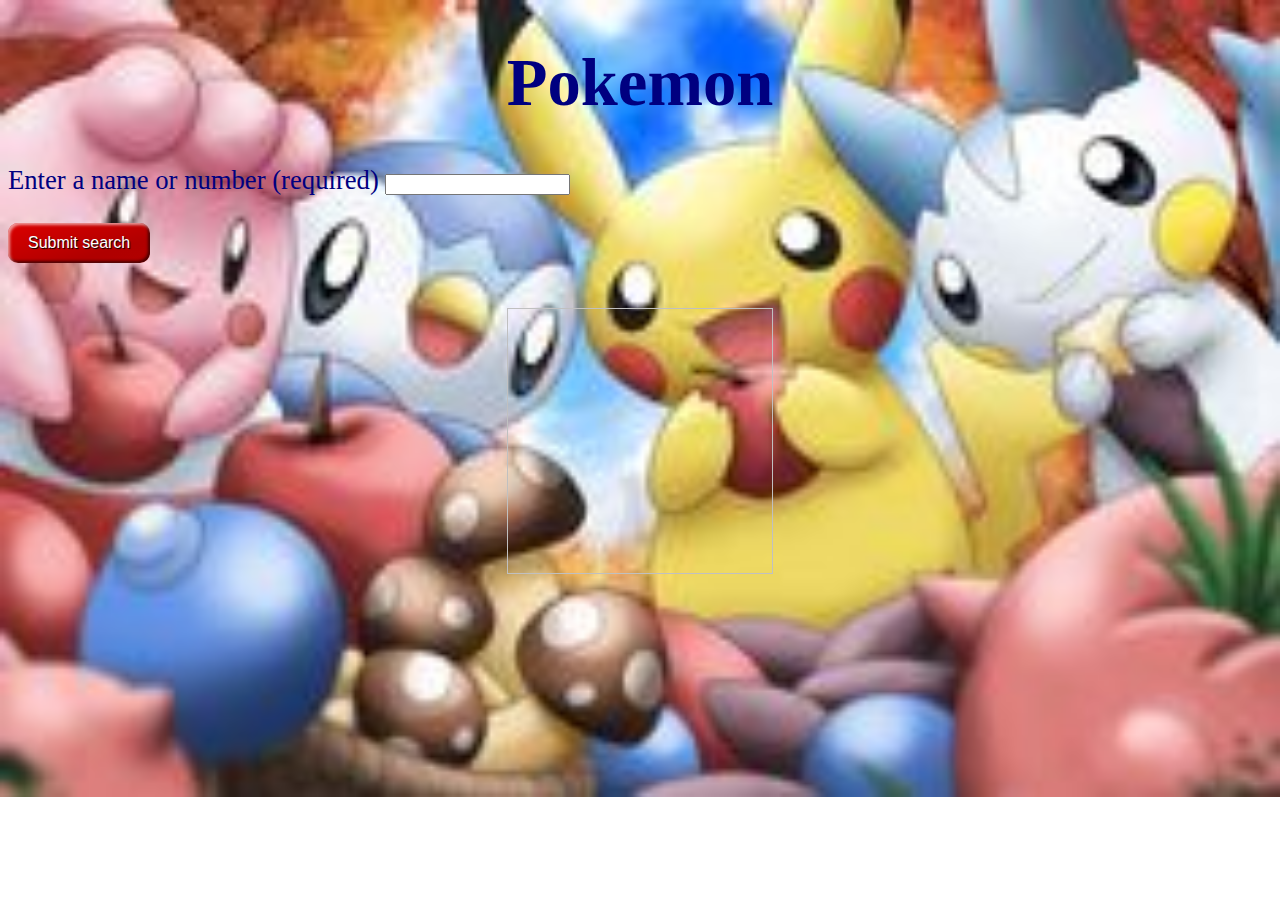
<file: public/index.html>
<!DOCTYPE html>
<html>
  <head>
    <meta charset="utf-8">
    <title>Pokemon</title>
    <!-- <link href="Open Library" rel="stylesheet"> -->
    <!-- <link rel="stylesheet" href="api.css"> -->
    <link rel="stylesheet" href="api.css">  
  </head>
  <body>
        <div class="backgroundImage"></div>
        
        <h1>Pokemon</h1>
    
    <div class="wrapper">
      <div class="controls">
          <form>

          <p>
            <label for="search">Enter a name or number (required)</label>
            <input type="text" id="search" class="search" >
          </p>
        <p>
            <button class="submit" type="submit">Submit search</button>
          </p>
        </form>
      </div>
      <!--Results Section-->
      <div class="results">
        <!--Results Navigation-->
        <!--<nav>
          <button class="prev">Previous 10</button>
          <button class="next">Next 10</button>
        </nav> <!--Results From Request-->
        <section>

        </section>
      </div>
    </div>
    <div class = "background">
     
    </div>
    <!--<script src="https://openlibrary.org/api/books?bibkeys=ISBN:0451526538&callback=mycallback"></script> -->
    <script type="text/javascript" src="api.js"></script>
  </body>
</html>
</file>
<file: public/api.css>
h1 {
    font-size: 50pt;
    font-family: 'indie flower', cursive;
    text-align:  center;
    color: navy;
    
  }
title {
    font-size: 50pt;
    font-family: 'comic sans', cursive;
    text-align: center;
    
  } 
search {
    font-size: 20pt;
    font-family: sans-serif;
    text-align: center;

}

  
body {
    color: navy;
    background-image: url("./assets/background.jpg"); 
    background-repeat: no-repeat;
    background-size: cover;
    font-size: 20pt;
}

.submit {
    border: 0;
    line-height: 2.5;
    padding: 0 20px;
    font-size: 1rem;
    text-align: center;
    color: #fff;
    text-shadow: 1px 1px 1px #000;
    border-radius: 10px;
    background-color: rgba(220, 0, 0, 1);
    background-image: linear-gradient(to top left,
                                      rgba(2, 5, 0, .2),
                                      rgba(0, 0, 0, .2) 30%,
                                      rgba(0, 0, 0, 0));
    box-shadow: inset 2px 2px 3px rgba(255, 255, 255, .6),
                inset -2px -2px 3px rgba(0, 0, 0, .6);
}

#imgTwo {
  position: relative;
  height: 10em;
  width: 10em;
  text-align: center;

}

.center {
  margin: auto;
  width: 50%;
}

.results {
  text-align: center;
}
</file>
